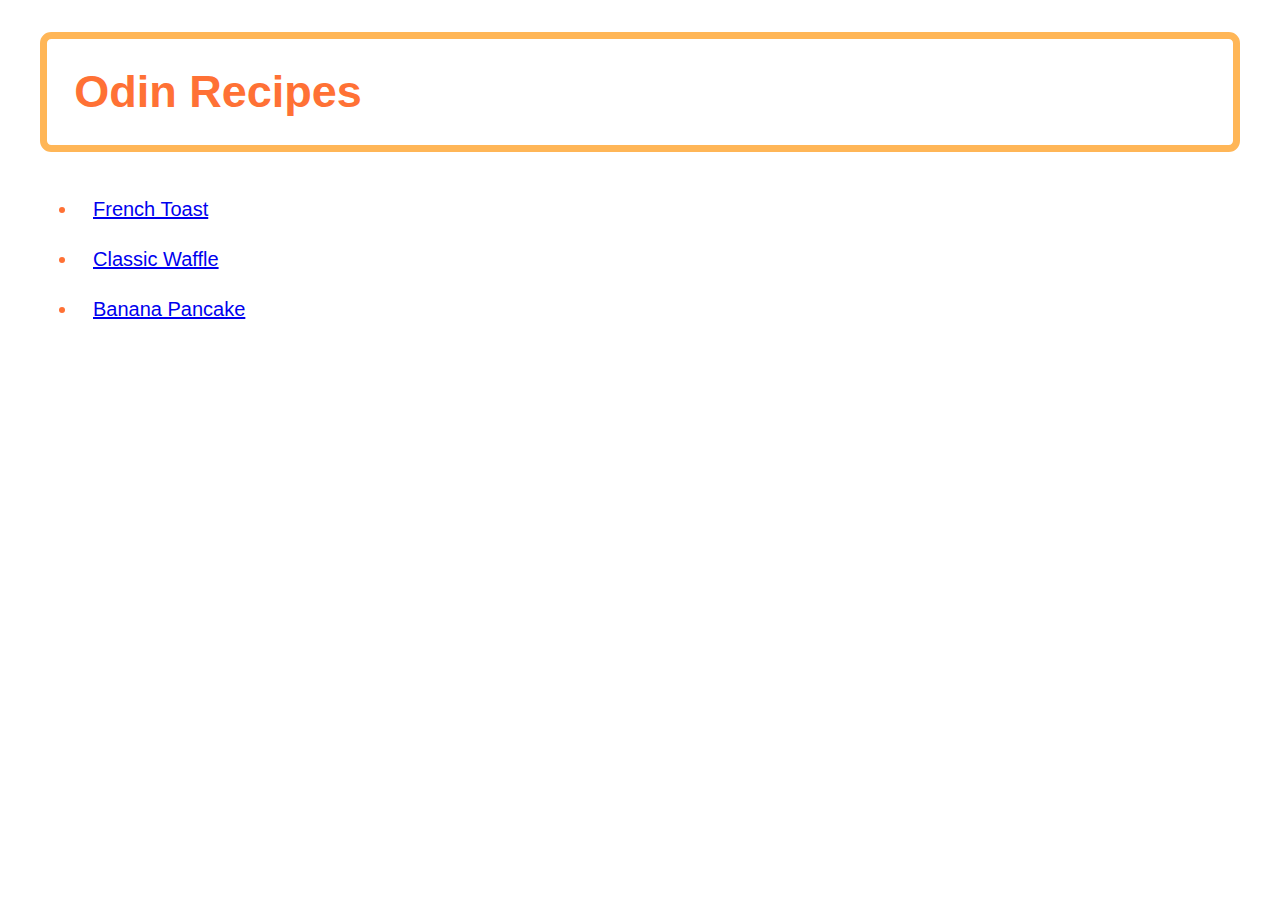
<file: index.html>
<!DOCTYPE html>
<html lang="en">

    <head>
        <meta charset="utf-8">
        <title>Odin Recipes</title> 
        <link rel="stylesheet" href="./style.css">
    </head>

    <body>
        <h1 class="title padding">Odin Recipes</h1>
            <ul id="bullet-main">
                <li class="page"><a href="./recipes/french-toast.html">French Toast</a></li>
                <li class="page"><a href="./recipes/waffle.html">Classic Waffle</a></li>
                <li class="page"><a href="./recipes/banana-pancake.html">Banana Pancake</a></li>
            </ul>
    </body>

</html>
</file>
<file: style.css>
body {
    color: black;
    font-family: Verdana, sans-serif;
}

.title,
.header {
    font-family: Tahoma, sans-serif;
}

.padding {
    padding-left: 35px;
    padding-right: 35px;
}

.title {
    color: #ff7135;
    font-size: 45px;
    border-radius: 0.7rem;
    border-width: 7px;
    border-style: solid;
    border-color: #ffb657;
    margin: 2rem;
    padding: 1.7rem;
}

#bullet-main {
    padding-left: 70px;
    color: #ff7135;
}

.page {
    font-size: 20px;
    line-height: 2.5em;
    padding-left: 15px;
    
}

.header {
    font-size: 40px;
    padding-bottom: 10px;
}

#image {
    height: auto;
    width: 700px;
    margin-left: 38px;
}

.sub {
    font-family: Georgia, sans-serif;
    font-size: 30px;
    padding-top: 25px;
}

/* descr = description */

.descr {
    font-size: 16px;
    line-height: 2em;
}

.bullet {
    padding-left: 55px;
}

.list {
    line-height: 2.5em;
}
</file>
